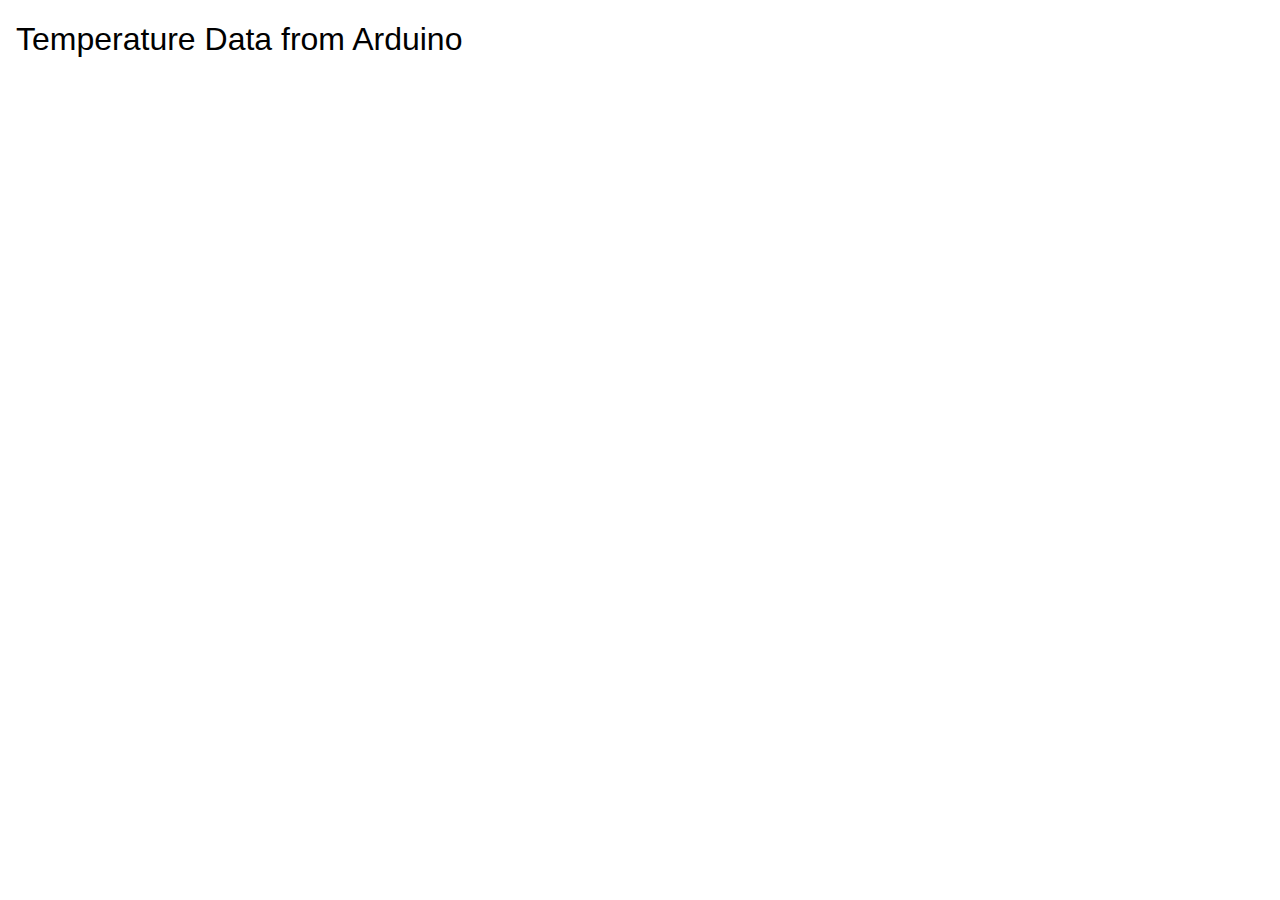
<file: temperature.html>
<!DOCTYPE html>
<html lang="en">
<head>
  <meta charset="UTF-8">
  <title>Temperature Data from Arduino</title>
  <script type="text/javascript" src="https://pubnub.github.io/eon/v/eon/1.0.0/eon.js"></script>
<link type="text/css" rel="stylesheet" href="https://pubnub.github.io/eon/v/eon/1.0.0/eon.css"/>

  <style type="text/css">

  * { -moz-box-sizing: border-box; -webkit-box-sizing: border-box; box-sizing: border-box; }
  body {
      font-family: 'HelveticaNeue-Light', 'Helvetica Neue Light', 'Helvetica Neue', 'Roboto Light', 'Segoe UI Web Light', 'Segoe UI Light', 'Segoe UI Web Regular', 'Segoe UI', Helvetica, Arial, sans-serif;
      margin: 1em;
  }
  header {
    margin-bottom: 100px;
  }
  h1 {
    font-weight: 200;
  }
  </style>
</head>
<body>

<header>
  <h1>Temperature Data from Arduino</h1>
</header>

<div id="chart">
  <div id="temp"></div>
</div>



<div id="chart"></div>
<script>
  var pubnub = new PubNub({
    publishKey:   'pub-c-ec55a238-d206-4883-87da-d3d27f2c2be2', // replace with your own pub-key
    subscribeKey: 'sub-c-ae3a7086-0cda-11e7-b8f1-0619f8945a4f' // replace with your own sub-key
  });

  eon.chart({
    pubnub: pubnub,
    channels: ["temperature-lm35dz"],
    generate: {
      bindto: '#chart',
      data: {
        labels: true
      }
    }
  });
</script>
</script>
</body>
</html>
</file>
